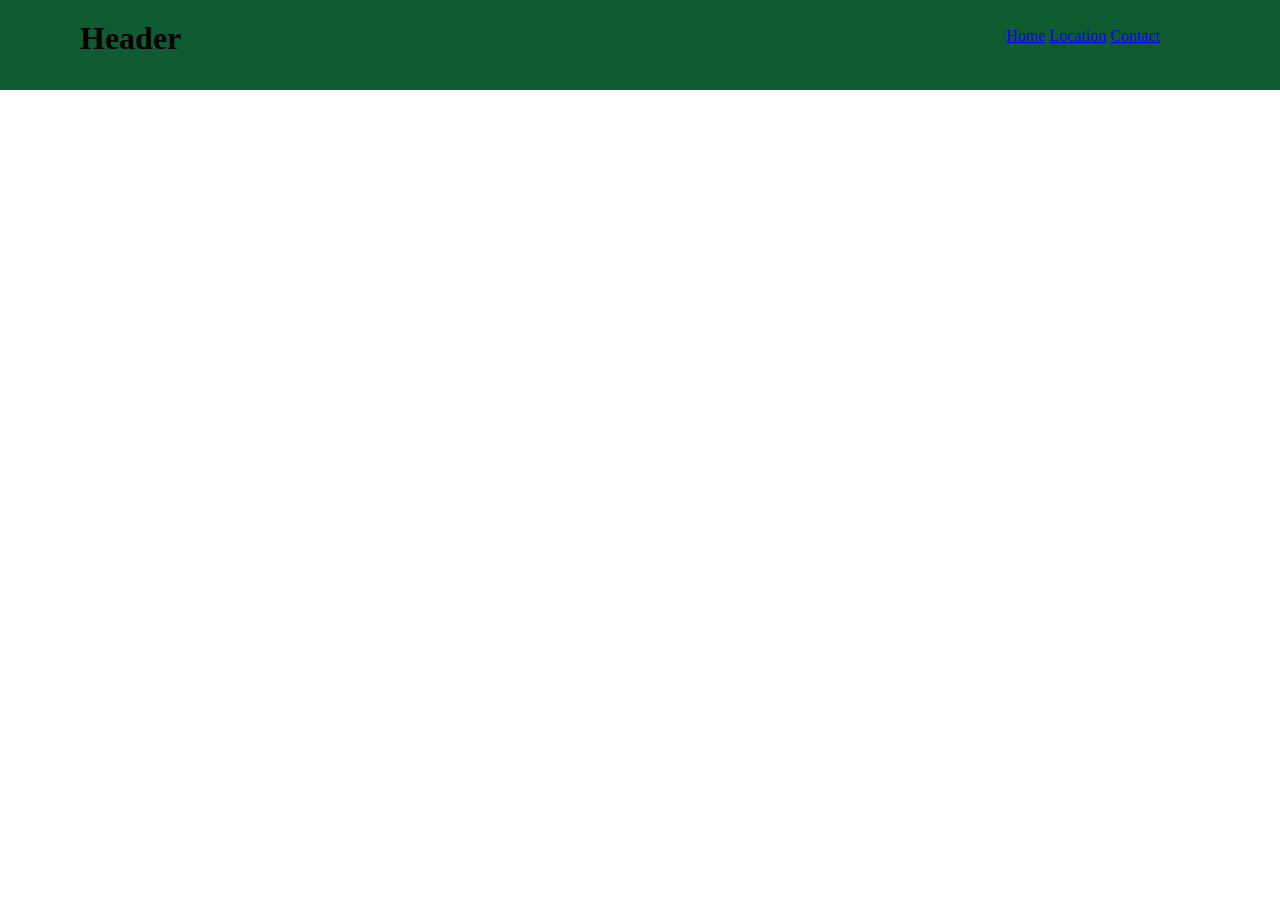
<file: contact.html>
<!DOCTYPE html>
<html lang="en">
<head>
    <meta charset="UTF-8">
    <meta name="viewport" content="width=device-width, initial-scale=1.0">
    <title>Document</title>
    <link rel="stylesheet" href="style.css">
</head>
<body>
    <header> <h1>Header</h1>
        <div class="box-1">
         <a href="index.html">Home</a>
         <a href="location.html">Location</a>
         <a href="contact.html">Contact</a>
        </div>
        
     </header>
</body>
</html>
</file>
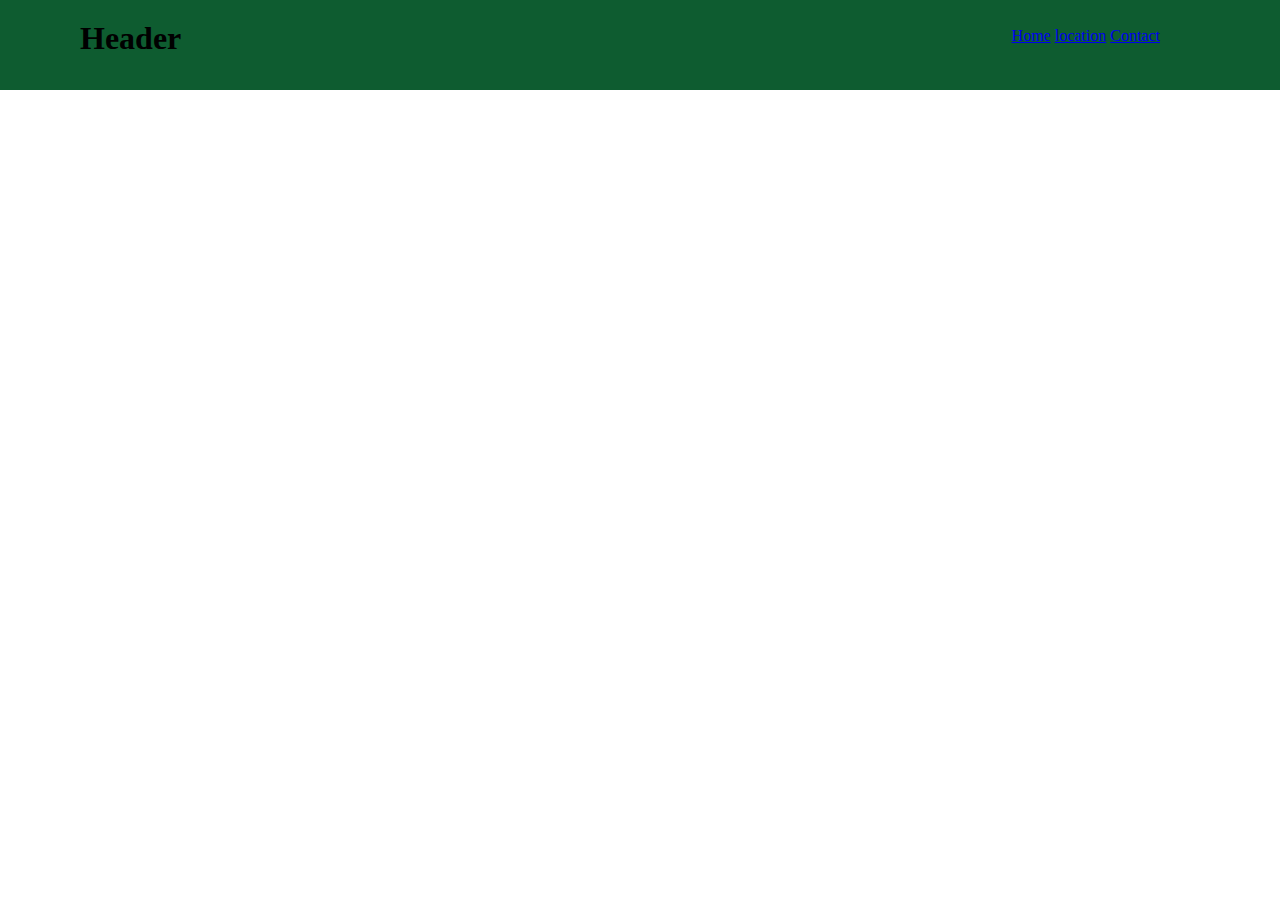
<file: location.html>
<!DOCTYPE html>
<html lang="en">
<head>
    <meta charset="UTF-8">
    <meta name="viewport" content="width=device-width, initial-scale=1.0">
    <title>Document</title>
    <link rel="stylesheet" href="style.css">
</head>
<body>
    <header> <h1>Header</h1>
        <div class="box-1">
            <a href="index.html">Home</a>
            <a href="location.html">location</a>
            <a href="contact.html">Contact</a>
        </div>
        
     </header>
     <main>
         <section class="first-content">
               
         </section>
     </main>
</body>
</html>
</file>
<file: style.css>
*{
    margin: 0;
    padding: 0;
}



header{
    width: 100%;
    height: 70px; 
    background-color: #0E5C30;
    padding-left: 80px;
    padding-top: 20px;
    position: fixed;
}

header .box-1{
    margin-right: 200px;
    margin-top: -30px;
    float: right;
 }



.menu{
    width: 10px;
    position: relative;
    color:#fff;
    padding: 10px;
    cursor: pointer;
  
}
 .btn-menu{
    position: absolute;
    left: -35px;
    width: 25px;
    height: 15px;
    top: -4px;
    padding: 10px;

 }

 .btn-menu div{
    margin: 8px auto;
    width: 80%;
    height: 2px;
    padding-top: 0.5px;
    border-radius: 2px;
    background-color: #fff;

    overflow: hidden;
}

















/* *{
   margin: 0;
   padding: 0;

}
.first-content{
    background-image:url(cloc.jpg);
    background-size: cover;
    padding-top: 270px;
    padding-left: 100px;
    box-sizing: border-box;
    width: 100%;
    background-repeat: no-repeat;
    height: 800px;
}

header{
    width: 100%;
    height: 50px;
    background-color:rgb(213, 83, 17);
    padding-left: 200px;
    font-family: sans-serif;
    font-size: 20px;
    position: fixed;
    
}

header .box-1{
   margin-left: 800px;
   margin-top: -30px;
}

.container{

    flex-direction: column;  
    width: 300px;
    padding: 15px;
    border: 1px solid skyblue;
    border-radius: 5px;


}



.block-1{
    width: 300px;
    height: 450px;
    background-color: aqua;
    border: 2px solid #fff;
    border-radius: 25px;
    box-sizing: border-box;
    padding-top: 20px;
} */






/* input {
    margin: 5px 0px;
    height: 35px;
    padding: 7px;

} */

/* button{
    height: 35px;
    margin: 5px 0px;
    background-color: skyblue;
    border: none;
    border-radius: 5px;
    color: #333;
}
button:hover{
    background-color: #333;
    color: skyblue;
} */

/* .box-2{
    height: 100vh;
    display: flex;
    align-items: center;
    justify-content: center;
} */
</file>
